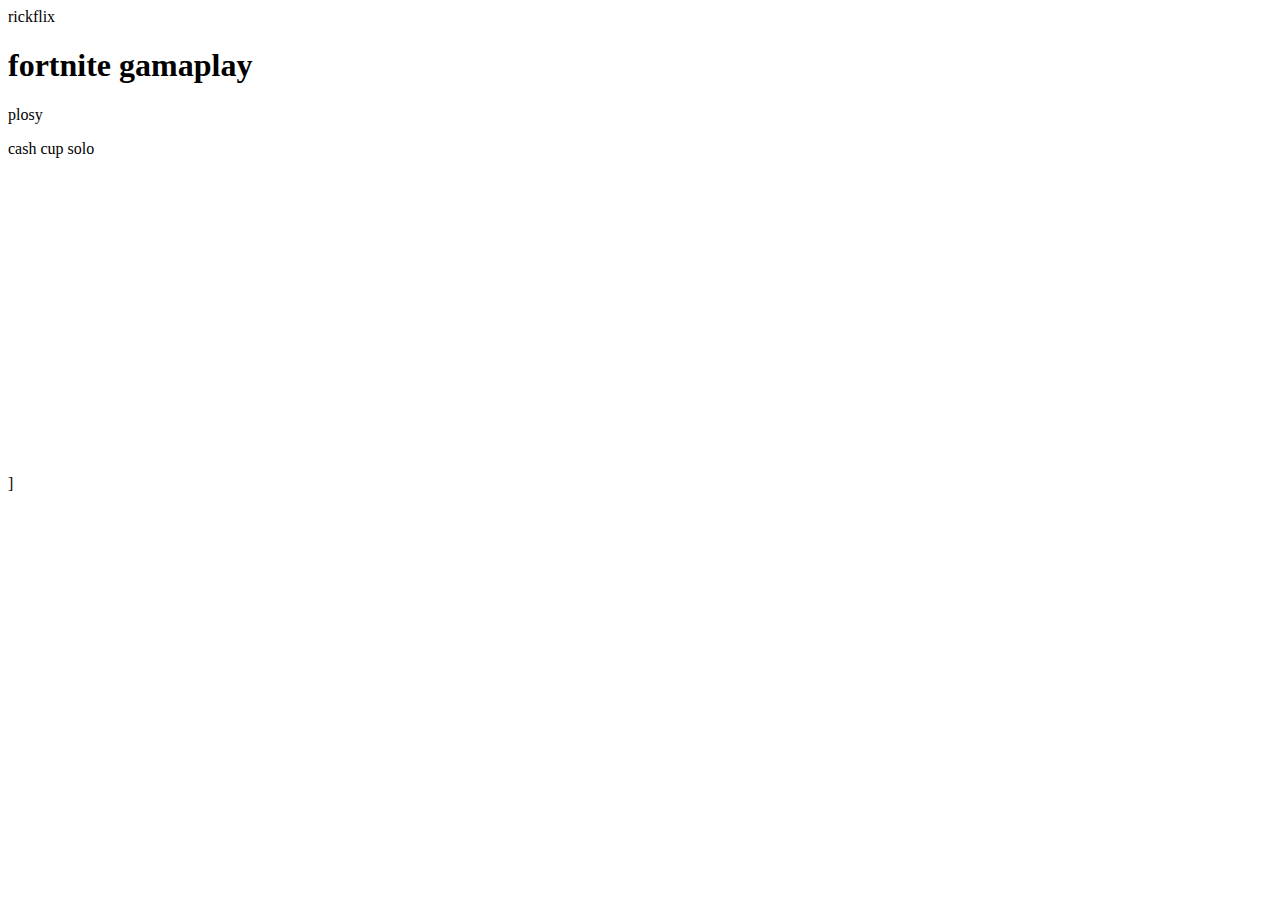
<file: index.html>
<body>

<head>rickflix</head>
 
 <h1>fortnite gamaplay</h1>
<p>plosy</p>
<p>cash cup solo</p>]
 
<iframe width="560" height="315" src="https://www.youtube.com/embed/NsZVdN1yFzg?si=-NNvCOF34N0xaAsH" title="YouTube video player" frameborder="0" allow="accelerometer; autoplay; clipboard-write; encrypted-media; gyroscope; picture-in-picture; web-share" referrerpolicy="strict-origin-when-cross-origin" allowfullscreen></iframe>
</body>
</file>
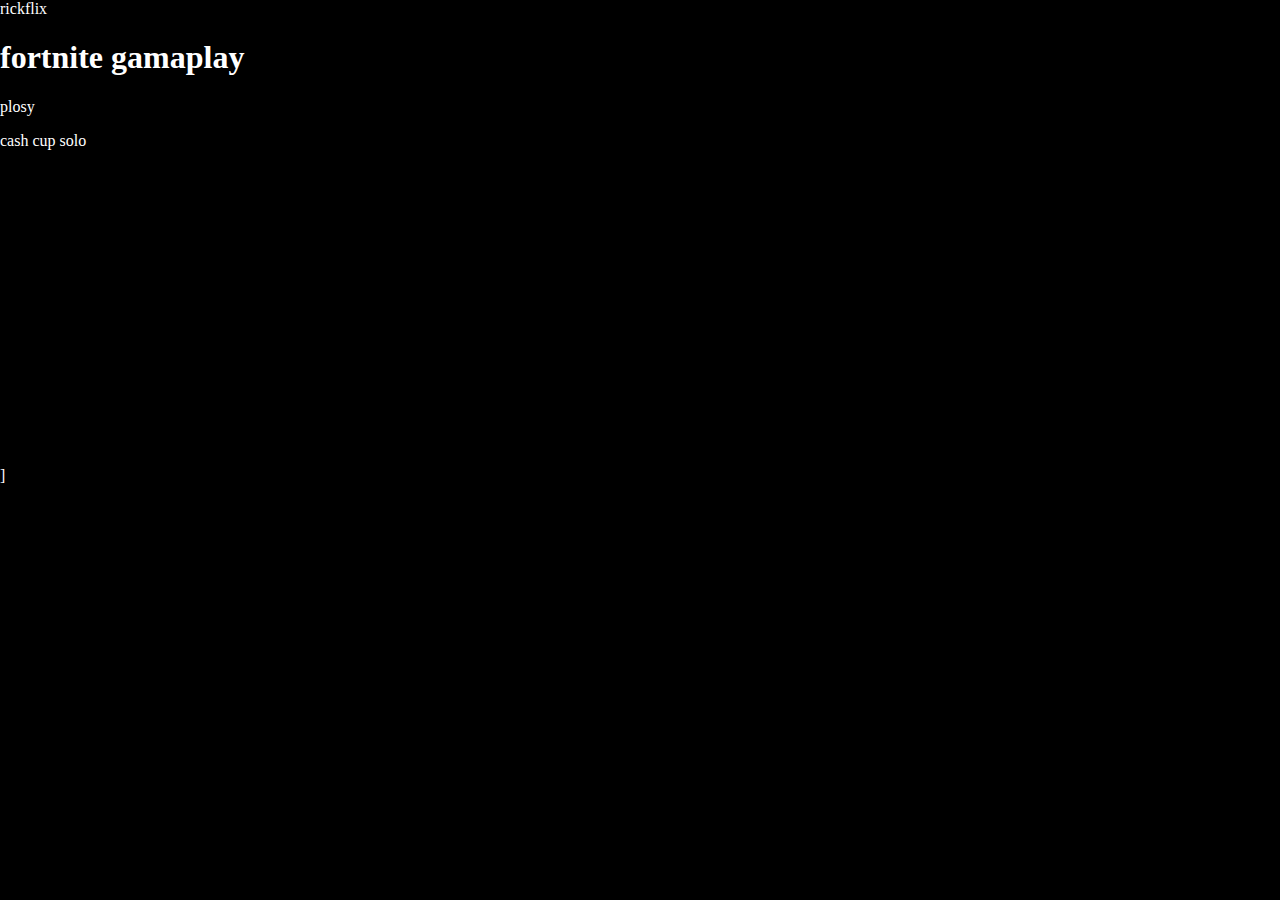
<file: index (1) (1).html>
<body>

<head>rickflix</head>
 
 <h1>fortnite gamaplay</h1>
<p>plosy</p>
<p>cash cup solo</p>]
 
<iframe width="560" height="315" src="https://www.youtube.com/embed/NsZVdN1yFzg?si=-NNvCOF34N0xaAsH" title="YouTube video player" frameborder="0" allow="accelerometer; autoplay; clipboard-write; encrypted-media; gyroscope; picture-in-picture; web-share" referrerpolicy="strict-origin-when-cross-origin" allowfullscreen></iframe>
</body>
   <head>
    <link rel="stylesheet" href="styles.css">
    <head>

        <body>
</file>
<file: styles.css>
body {
    color: white;
    background: black;
    margin: 0px;
}

header {
    border-bottom: solid 2px rgb(42, 122, 228);
    padding: 20px;
    font-size: 32px;
    color: rgb(42, 122, 228);

}
</file>
